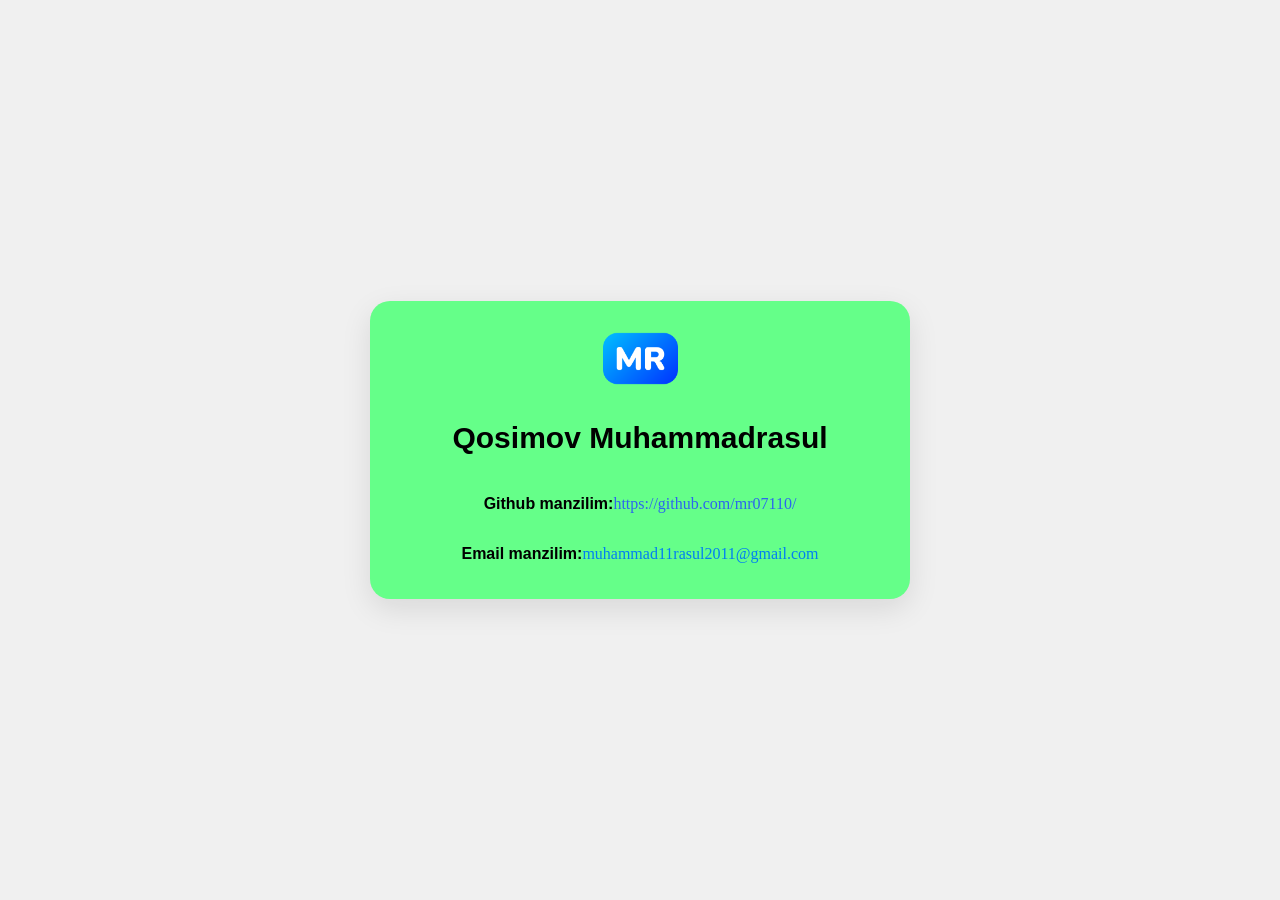
<file: index.html>
<!DOCTYPE html>
<html lang="en">

<head>
  <meta charset="UTF-8">
  <meta name="viewport" content="width=device-width, initial-scale=1.0">
  <title>Men haqimda</title>
  <link rel="stylesheet" href="men_haqimda.css">
</head>

<body>
  <header>
    <div id="contact">
      <img src="mr.png" alt="Bu yerda Muhammadrasulning MR logotipi bor" id="MR-logo">
      <h2 id="ism">Qosimov Muhammadrasul</h2>
      <p>
        <b id="github">Github manzilim:</b><a href="https://github.com/mr07110/" target="_blank"
          id="havola">https://github.com/mr07110/</a>
      </p>
      <p>
        <b id="email1">Email manzilim:</b><span id="email">muhammad11rasul2011@gmail.com</span>
      </p>
    </div>
  </header>

</body>

</html>
</file>
<file: men_haqimda.css>
#MR-logo {
  width: 75px;
}
#email {
  color: rgb(0, 126, 243);
}
#havola {
  text-decoration: none;
  color: rgb(44, 102, 238);

}
#contact {

display: flex;
flex-direction: column;
align-items: center;
text-align: center;
}
#ism {
  font-size: 30px;
    font-family: "Segoe UI", Tahoma, Geneva, Verdana, sans-serif;
}
#github {
font-family: Arial, Helvetica, sans-serif;

}
#email1 {
  font-family: Arial, Helvetica, sans-serif;
}
header {
  background-color: #65ff89;
  border-radius: 20px;
  width: 500px;
  padding: 20px; /* Ichidagi narsalar yopishib qolmasligi uchun */
  display: flex;
  flex-direction: column;
  align-items: center;
  text-align: center;
  box-shadow: 0 10px 30px rgba(0,0,0,0.1); /* Chiroyli ko'rinish uchun */
}
body {
  margin: 0;
  display: flex;
  justify-content: center; /* Gorizontaliga (chap-o'ng) o'rtaga olish */
  align-items: center;     /* Vertikaliga (tepa-past) o'rtaga olish */
  min-height: 100vh;       /* Ekranning to'liq balandligini egallash */
  background-color: #f0f0f0; /* Fonni ajratish uchun (ixtiyoriy) */
}
</file>
